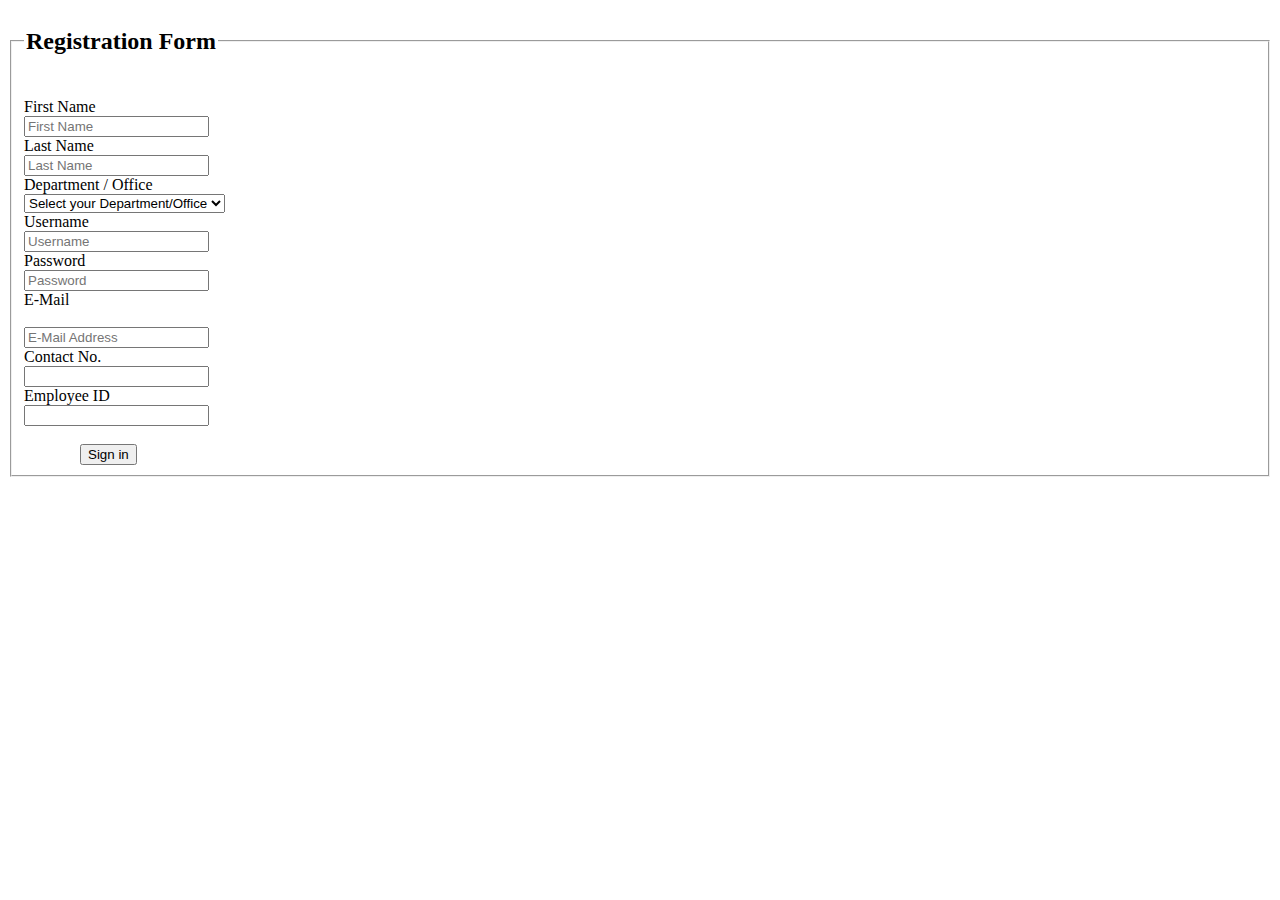
<file: templates/registeruser.html>
<!DOCTYPE html>
<html lang="en"><head><meta http-equiv="Content-Type" content="text/html; charset=UTF-8">
    
    <meta name="viewport" content="width=device-width, initial-scale=1.0">
    <title>Document</title>
    <link href="https://cdn.jsdelivr.net/npm/bootstrap@5.3.1/dist/css/bootstrap.min.css" rel="stylesheet" integrity="sha384-4bw+/aepP/YC94hEpVNVgiZdgIC5+VKNBQNGCHeKRQN+PtmoHDEXuppvnDJzQIu9" crossorigin="anonymous">
    <style>
        #success_message{ display: none;}
        .chart{
          margin-top: 100px;
          width:500px;
          position: absolute;
          top: 0;
          right: 0;
        }

    </style>
</head>
<body contenteditable="true">
  <div id="chart" class="chart"></div>
    <div class="container">

        <form class="well form-horizontal" action="" method="post" id="contact_form">
    <fieldset>
    
    <!-- Form Name -->
    <legend><center><h2><b>Registration Form</b></h2></center></legend><br>
    
    <!-- Text input-->
    
    <div class="form-group">
      <label class="col-md-4 control-label">First Name</label>  
      <div class="col-md-4 inputGroupContainer">
      <div class="input-group">
      <span class="input-group-addon"><i class="glyphicon glyphicon-user"></i></span>
      <input name="first_name" placeholder="First Name" class="form-control" type="text">
        </div>
      </div>
    </div>
    
    <!-- Text input-->
    
    <div class="form-group">
      <label class="col-md-4 control-label">Last Name</label> 
        <div class="col-md-4 inputGroupContainer">
        <div class="input-group">
      <span class="input-group-addon"><i class="glyphicon glyphicon-user"></i></span>
      <input name="last_name" placeholder="Last Name" class="form-control" type="text">
        </div>
      </div>
    </div>
    
      <div class="form-group"> 
      <label class="col-md-4 control-label">Department / Office</label>
        <div class="col-md-4 selectContainer">
        <div class="input-group">
            <span class="input-group-addon"><i class="glyphicon glyphicon-list"></i></span>
        <select name="department" class="form-control selectpicker">
          <option value="">Select your Department/Office</option>
          <option>Asset Based Services</option>
          <option>Software Engineering</option>
          <!-- <option >Accounting Office</option>
          <option >Tresurer's Office</option>
          <option >MPDC</option>
          <option >MCTC</option>
          <option >MCR</option>
          <option >Mayor's Office</option>
          <option >Tourism Office</option> -->
        </select>
      </div>
    </div>
    </div>
      
    <!-- Text input-->
    
    <div class="form-group">
      <label class="col-md-4 control-label">Username</label>  
      <div class="col-md-4 inputGroupContainer">
      <div class="input-group">
      <span class="input-group-addon"><i class="glyphicon glyphicon-user"></i></span>
      <input name="user_name" placeholder="Username" class="form-control" type="text">
        </div>
      </div>
    </div>
    
    <!-- Text input-->
    
    <div class="form-group">
      <label class="col-md-4 control-label">Password</label> 
        <div class="col-md-4 inputGroupContainer">
        <div class="input-group">
      <span class="input-group-addon"><i class="glyphicon glyphicon-user"></i></span>
      <input name="user_password" placeholder="Password" class="form-control" type="password">
        </div>
      </div>
    </div>
    
    <!-- Text input-->
    
    <div class="form-group">E-Mail<div class="col-md-4 inputGroupContainer">
        <div class="input-group">
      <span class="input-group-addon"><i class="glyphicon glyphicon-user"></i></span></div></div></div><div class="form-group"><div class="col-md-4 inputGroupContainer">
        <div class="input-group">
            <span class="input-group-addon"><br><i class="glyphicon glyphicon-envelope"></i></span>
      <input name="email" placeholder="E-Mail Address" class="form-control" type="text">
        </div>
      </div>
    </div>
    
    
    <!-- Text input-->
           
    <div class="form-group">
      <label class="col-md-4 control-label">Contact No.</label>  
        <div class="col-md-4 inputGroupContainer">
        <div class="input-group">
            <span class="input-group-addon"><i class="glyphicon glyphicon-earphone"></i></span>
      <input name="contact_no" placeholder=" " class="form-control" type="text">
        </div>
      </div>
    </div>
    <div class="form-group">
      <label class="col-md-4 control-label">Employee ID</label>  
        <div class="col-md-4 inputGroupContainer">
        <div class="input-group">
            <span class="input-group-addon"><i class="glyphicon glyphicon-earphone"></i></span>
      <input name="employee_id" placeholder=" " class="form-control" type="text">
        </div>
      </div>
    </div>
    
    <!-- Select Basic -->
    
    <!-- Success message -->
    <div class="alert alert-success" role="alert" id="success_message">Success <i class="glyphicon glyphicon-thumbs-up"></i> Success!.</div>
    
    <!-- Button -->
    <div class="form-group">
      <label class="col-md-4 control-label"></label>
      <div class="col-md-4"><br>
        &nbsp;&nbsp;&nbsp;&nbsp;&nbsp;&nbsp;&nbsp;&nbsp;&nbsp;&nbsp;&nbsp;&nbsp;&nbsp;&nbsp;<input type="submit" name="submit" value="Sign in" id="submit">&nbsp;&nbsp;&nbsp;&nbsp;&nbsp;&nbsp;&nbsp;&nbsp;
      </div>
    </div>
    
    </fieldset>
    </form>
    </div>
        <!-- /.container -->

</body>
<script src="https://cdn.plot.ly/plotly-latest.min.js"></script>
<script type="text/javascript">
  var graphs = {{graphJSON | safe}};
  Plotly.plot('chart',graphs,{});
</script>
</html>
</file>
